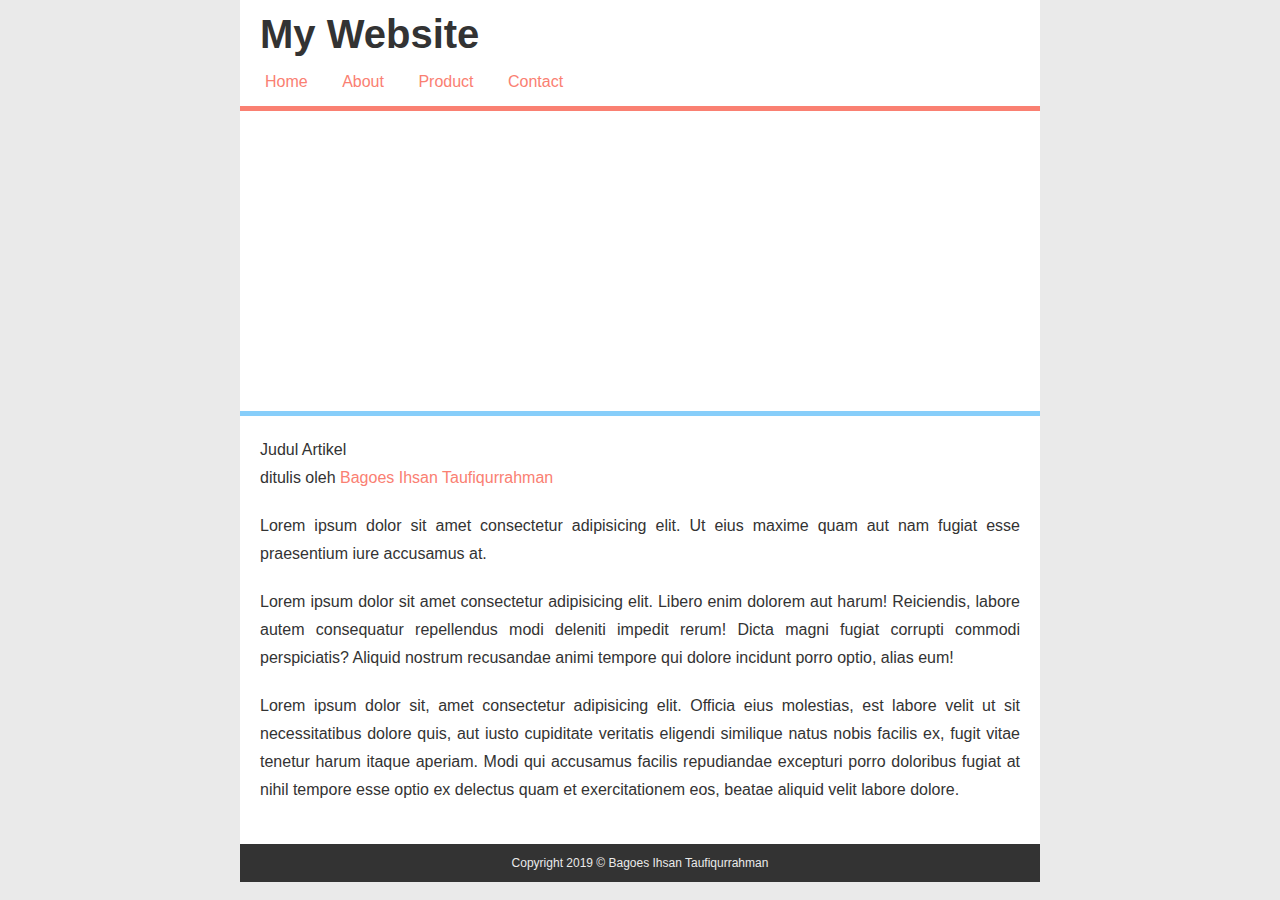
<file: exercise-one/index.html>
<!DOCTYPE html>
<html lang="en">
<head>
    <meta charset="UTF-8">
    <meta name="viewport" content="width=device-width, initial-scale=1.0">
    <meta http-equiv="X-UA-Compatible" content="ie=edge">
    <title>Basic Website</title>
    <link rel="stylesheet" href="style.css" type="text/css">
</head>
<body>
    
    <div class="container">
        <header class="header">
            <h1 class="title"> My Website </h1>
            <nav>
                <a href=""> Home </a>
                <a href=""> About </a>
                <a href=""> Product </a>
                <a href=""> Contact </a>
            </nav>
        </header>
        <div class="hero"></div>
        <section class="content">
            <h2> Judul Artikel </h2>
            <p class="writer"> ditulis oleh <a href=""> Bagoes Ihsan Taufiqurrahman </a> </p>
            <p class="text-content">
                Lorem ipsum dolor sit amet consectetur adipisicing elit. Ut eius maxime quam aut nam fugiat esse praesentium iure accusamus at.
            </p>
            <p class="text-content">
                Lorem ipsum dolor sit amet consectetur adipisicing elit. Libero enim dolorem aut harum! Reiciendis, labore autem consequatur repellendus modi deleniti impedit rerum! Dicta magni fugiat corrupti commodi perspiciatis? Aliquid nostrum recusandae animi tempore qui dolore incidunt porro optio, alias eum!
            </p>
            <p class="text-content">
                Lorem ipsum dolor sit, amet consectetur adipisicing elit. Officia eius molestias, est labore velit ut sit necessitatibus dolore quis, aut iusto cupiditate veritatis eligendi similique natus nobis facilis ex, fugit vitae tenetur harum itaque aperiam. Modi qui accusamus facilis repudiandae excepturi porro doloribus fugiat at nihil tempore esse optio ex delectus quam et exercitationem eos, beatae aliquid velit labore dolore.
            </p>
        </section>
        <footer class="footer">
            <p class="copy">Copyright 2019 &copy; Bagoes Ihsan Taufiqurrahman</p> 
        </footer>
    </div>

</body>
</html>
</file>
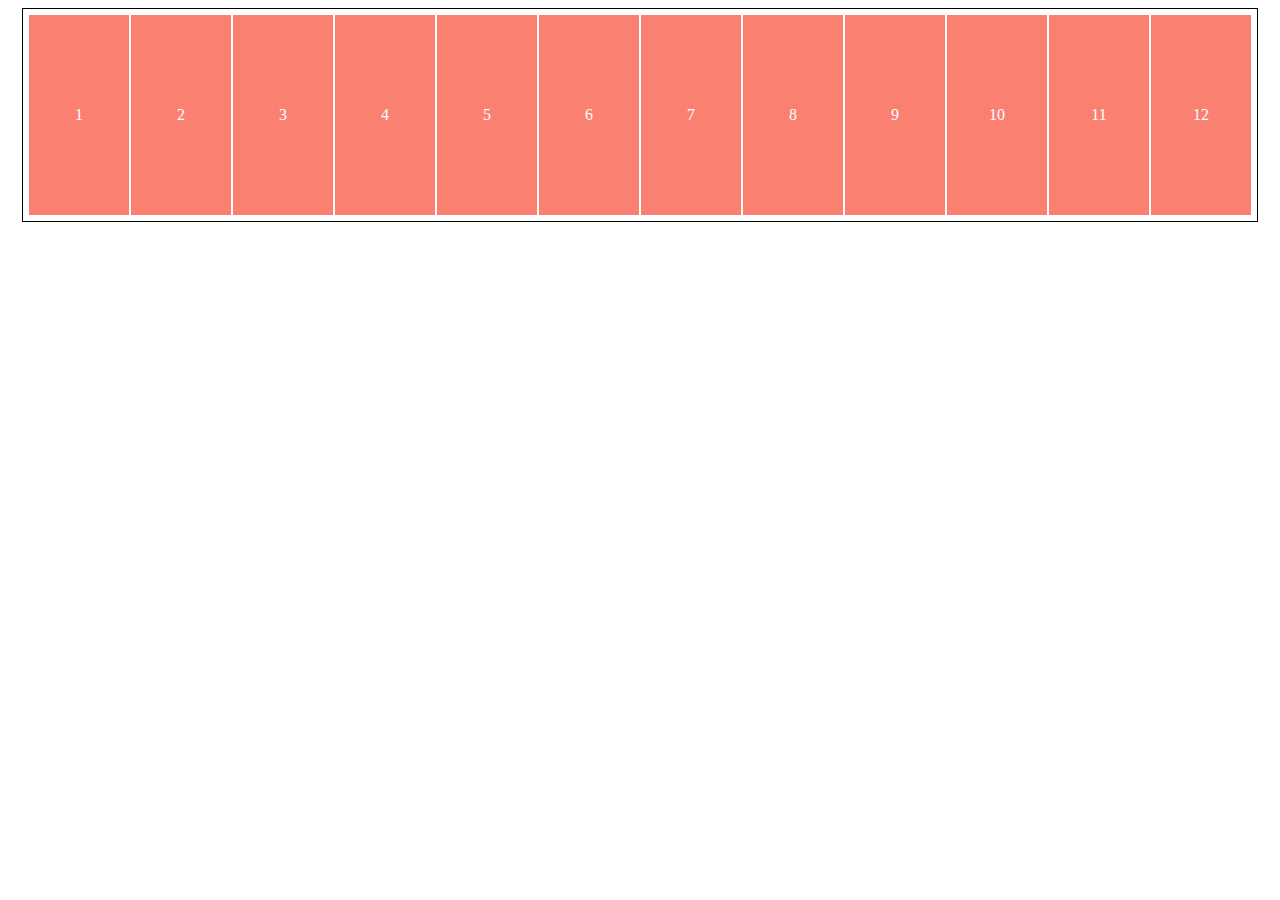
<file: exercise-two/index.html>
<!DOCTYPE html>
<html lang="en">
<head>
    <meta charset="UTF-8">
    <meta name="viewport" content="width=device-width, initial-scale=1.0">
    <meta http-equiv="X-UA-Compatible" content="ie=edge">
    <title>Floating Elements</title>
    <link rel="stylesheet" href="style.css">
</head>
<body>
    
    <div class="container">
        
        <!-- 12 Column -->
        <div class="col">1</div>
        <div class="col">2</div>
        <div class="col">3</div>
        <div class="col">4</div>
        <div class="col">5</div>
        <div class="col">6</div>
        <div class="col">7</div>
        <div class="col">8</div>
        <div class="col">9</div>
        <div class="col">10</div>
        <div class="col">11</div>
        <div class="col">12</div>

    </div>

</body>
</html>
</file>
<file: exercise-two/style.css>
.container
{
    margin: auto;
    width: 1224px;
    border: 1px solid black;
    padding: 5px;
}

.col
{
    width: 100px;
    height: 200px;
    height: auto;
    background-color: salmon;
    text-align: center;
    line-height: 200px;
    margin: 1px;
    color: white;
    float: left;
}

.container::before,
.container::after
{
    content: "";
    display: block;
}

.container::after
{
    clear: both;
}
</file>
<file: exercise-one/style.css>
/* http://meyerweb.com/eric/tools/css/reset/ 
   v2.0 | 20110126
   License: none (public domain)
*/

html, body, div, span, applet, object, iframe,
h1, h2, h3, h4, h5, h6, p, blockquote, pre,
a, abbr, acronym, address, big, cite, code,
del, dfn, em, img, ins, kbd, q, s, samp,
small, strike, strong, sub, sup, tt, var,
b, u, i, center,
dl, dt, dd, ol, ul, li,
fieldset, form, label, legend,
table, caption, tbody, tfoot, thead, tr, th, td,
article, aside, canvas, details, embed, 
figure, figcaption, footer, header, hgroup, 
menu, nav, output, ruby, section, summary,
time, mark, audio, video {
	margin: 0;
	padding: 0;
	border: 0;
	font-size: 100%;
	font: inherit;
	vertical-align: baseline;
}
/* HTML5 display-role reset for older browsers */
article, aside, details, figcaption, figure, 
footer, header, hgroup, menu, nav, section {
	display: block;
}
body {
	line-height: 1;
}
ol, ul {
	list-style: none;
}
blockquote, q {
	quotes: none;
}
blockquote:before, blockquote:after,
q:before, q:after {
	content: '';
	content: none;
}
table {
	border-collapse: collapse;
	border-spacing: 0;
}

/* My Css */

body
{
    font: 16px/28px arial, sans-serif;
    background-color: #eaeaea;
    color: #333333;
}

.container
{
    width: 800px;
    margin: auto;
    background-color: #ffffff;
}

.header
{
    padding: 20px;
    padding-bottom: 10px;
}

.header .title
{
    font-size: 40px;
    font-weight: bold;
}

nav
{
    margin-top: 20px;
}

nav a
{
    margin-right: 20px;
    text-decoration: none;
    color: salmon;
    padding: 5px;
}

nav a:hover
{
    color: #333333;
    background-color: #eaeaea;
}

.hero
{
    height: 300px;
    background: url("https://source.unsplash.com/random/800x600");
    background-size: cover;
    background-position: 0 0;
    background-repeat: no-repeat;
    border-top: 5px solid salmon;
    border-bottom: 5px solid lightskyblue;
}

.content
{
    padding: 20px;
}

.writer
{
    margin-bottom: 20px;
}

.writer a
{
    text-decoration: none;
    color: salmon;
}

.text-content
{
    margin-bottom: 20px;
    text-align: justify;
}

.footer
{
    background-color: #333333;
    padding: 5px 0;
}

.footer .copy
{
    color: #eaeaea;
    text-align: center;
    font-size: 12px;
}
</file>
